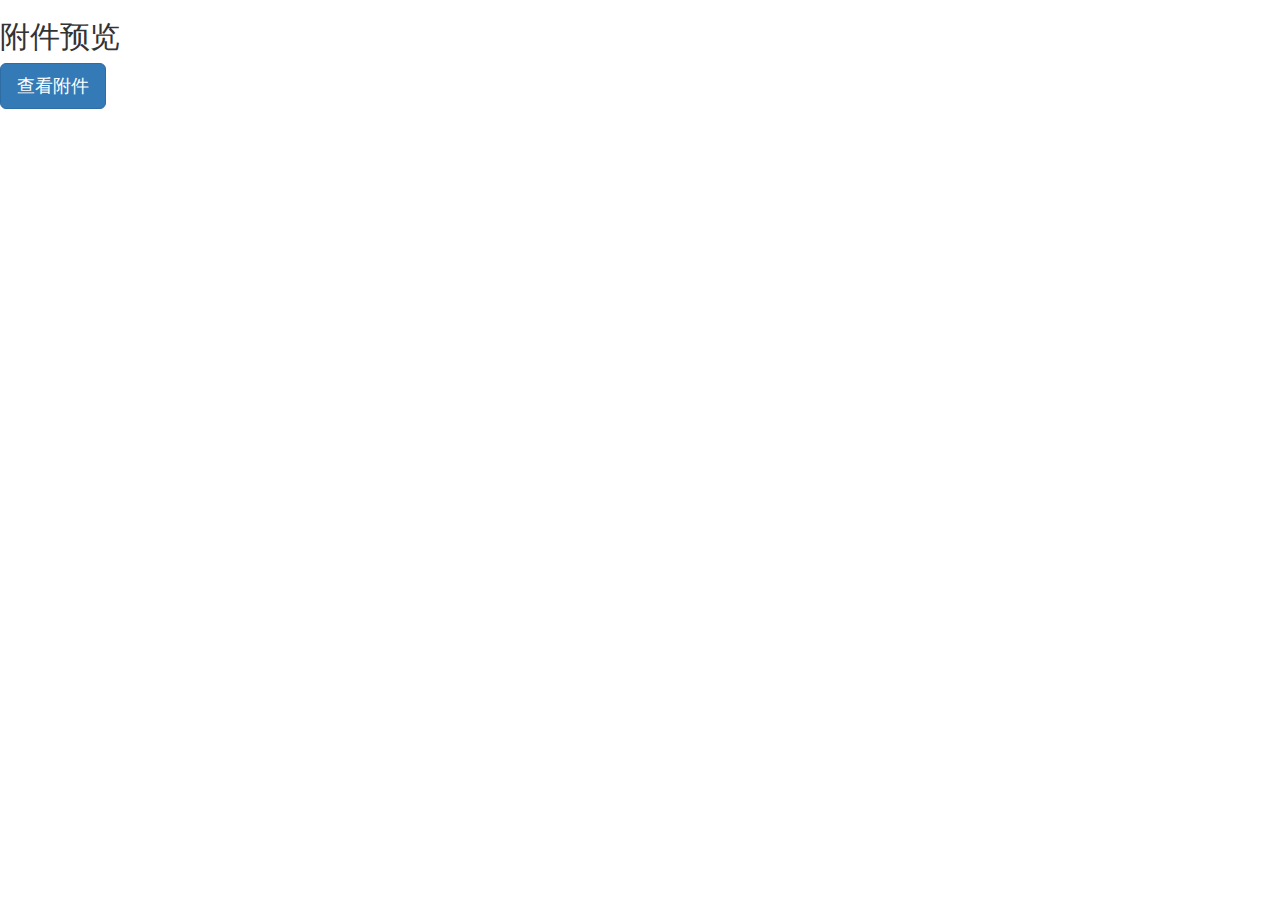
<file: app/views/Attachment/modal.html>
﻿<!DOCTYPE html>
<html>
<head>
    <meta charset="UTF-8">
    <title>附件</title>
    <link href="/public/cssAttachment/bootstrap.css" rel="stylesheet">
    <script src="/public/jsAttachment/jquery.min.js"></script>
    <script src="/public/jsAttachment/bootstrap.min.js"></script>
    <link href="/public/cssAttachment/jplayer.blue.monday.min.css" rel="stylesheet" type="text/css" />
    <script type="text/javascript" src="/public/jsAttachment/download.js"></script>
    <script type="text/javascript" src="/public/jsAttachment/jquery.jplayer.min.js"></script>
</head>
<body>

<h2>附件预览</h2>
<!-- 按钮触发模态框 -->
<!--<button id="video" name="0" class="btn btn-primary btn-lg" data-toggle="modal"-->
        <!--data-target="#myModal" onclick="play(name)" style="display: none">-->
    <!--视频预览-->
<!--</button>-->


<!--<button id="pdf" name="0" class="btn btn-primary btn-lg" data-toggle="modal" data-target="#myModal2">-->
    <!--PDF预览-->
<!--</button>-->

<!--<button class="btn btn-primary btn-lg" onclick="setAttachmentParam(attachmentParam)">显示按钮</button>-->
<button class="btn btn-primary btn-lg" data-toggle="modal" data-target="#myModal3">查看附件</button>
<script>
    function play(id) {//return url
        //var url = "http://7xiti1.com1.z0.glb.clouddn.com/test-clip.mp4";
        if (id!="0") {
            getUrl(id);
        }
        else{
            alert("not exist!")
        }
        hideMyModal3();
    }
    function hideMyModal3(){
        $("#myModal3").hide();
    }
    function closePdf(){
        $("#myModal1").hide();
        $("#myModal3").show();
    }
    function dosome() {
          $.get("http://localhost:9000/attachment", function(json){
            alert("JSON Data: " + json.url);
          });
    }

</script>

<!-- 模态框（Modal） -->
<div class="modal fade" id="myModal" tabindex="-1" role="dialog"
     aria-labelledby="myModalLabel" aria-hidden="true">




    <div class="modal-dialog">
        <div class="modal-content">
            <div class="modal-header">
                <button type="button" class="close"
                        data-dismiss="modal" aria-hidden="true">
                    &times;
                </button>
                <h4 class="modal-title" id="myModalLabel">
                    视频播放
                </h4>
            </div>
            <div class="modal-body">
              <!-------------------------      视频播放HTML                   ------------------------>
                <div id="jp_container_1" class="jp-video jp-video-360p" role="application" aria-label="media player">
                    <div class="jp-type-single">
                        <div id="jquery_jplayer_1" class="jp-jplayer"></div>
                        <div class="jp-gui">
                            <div class="jp-video-play">
                                <button class="jp-video-play-icon" role="button" tabindex="0">play</button>
                            </div>
                            <div class="jp-interface">
                                <div class="jp-progress">
                                    <div class="jp-seek-bar">
                                        <div class="jp-play-bar"></div>
                                    </div>
                                </div>
                                <div class="jp-current-time" role="timer" aria-label="time">&nbsp;</div>
                                <div class="jp-duration" role="timer" aria-label="duration">&nbsp;</div>
                                <div class="jp-controls-holder">
                                    <div class="jp-controls">
                                        <button class="jp-play" role="button" tabindex="0">play</button>
                                        <button class="jp-stop" role="button" tabindex="0">stop</button>
                                    </div>
                                    <div class="jp-volume-controls">
                                        <button class="jp-mute" role="button" tabindex="0">mute</button>
                                        <button class="jp-volume-max" role="button" tabindex="0">max volume</button>
                                        <div class="jp-volume-bar">
                                            <div class="jp-volume-bar-value"></div>
                                        </div>
                                    </div>
                                    <div class="jp-toggles">
                                        <button class="jp-repeat" role="button" tabindex="0">repeat</button>
                                        <button class="jp-full-screen" role="button" tabindex="0">full screen</button>
                                    </div>
                                </div>
                                <div class="jp-details">
                                    <div class="jp-title" aria-label="title">&nbsp;</div>
                                </div>
                            </div>
                        </div>
                        <div class="jp-no-solution">
                            <span>Update Required</span>
                            To play the media you will need to either update your browser to a recent version or update your <a href="http://get.adobe.com/flashplayer/" target="_blank">Flash plugin</a>.
                        </div>
                    </div>
                </div>


                <!------------------------               end                     ----------------------------->
            </div>
            <div class="modal-footer">
                <button type="button" class="btn btn-default"
                        data-dismiss="modal" onclick="closeVideo()">关闭
                </button>
            </div>
        </div><!-- /.modal-content -->
    </div><!-- /.modal -->

</div>
    <!-- 模态框（Modal） -->
    <div class="modal fade" id="myModal2" tabindex="-1" role="dialog"
         aria-labelledby="myModalLabel" aria-hidden="true">
        <div class="modal-lg">
            <div class="modal-content">
                <div class="modal-header">
                    <button type="button" class="close" data-dismiss="modal"
                            aria-hidden="true">×
                    </button>
                    <h4 class="modal-title" id="myModalLab2">
                       PDF预览
                    </h4>
                </div>
                <div class="modal-body">
                    <embed width="780" height="600" src="pdf.pdf"></embed>
                </div>
                <div class="modal-footer">
                    <button type="button" class="btn btn-default"
                            data-dismiss="modal" onclick="closePdf()">关闭
                    </button>
                </div>
            </div><!-- /.modal-content -->
        </div><!-- /.modal-dialog -->
    </div><!-- /.modal -->

<!-- 模态框（Modal） -->
<div class="modal fade" id="myModal3" tabindex="-1" role="dialog"
     aria-labelledby="myModalLabel" aria-hidden="true">
    <div class="modal-dialog">
        <div class="modal-content">
            <div class="modal-header">
                <button type="button" class="close" data-dismiss="modal"
                        aria-hidden="true">×
                </button>
                <h4 class="modal-title" id="myModalLab3">
                    附件预览
                </h4>
            </div>
            <div class="modal-body">
                <button id="video" name="0" class="btn btn-primary btn-lg" data-toggle="modal"
                        data-target="#myModal" onclick="play(name)" style="display: none">
                    视频预览
                </button>


                <button id="pdf" name="0" class="btn btn-primary btn-lg" data-toggle="modal" data-target="#myModal2" onclick="hideMyModal3()">
                    PDF预览
                </button>

                <button class="btn btn-primary btn-lg" onclick="setAttachmentParam(attachmentParam)">显示</button>
            </div>
            <div class="modal-footer">

            </div>
        </div><!-- /.modal-content -->
    </div><!-- /.modal-dialog -->
</div><!-- /.modal -->
</body>
</html>
</file>
<file: public/cssAttachment/jplayer.blue.monday.min.css>
/*! Blue Monday Skin for jPlayer 2.9.2 ~ (c) 2009-2014 Happyworm Ltd ~ MIT License */.jp-audio :focus,.jp-audio-stream :focus,.jp-video :focus{outline:0}.jp-audio button::-moz-focus-inner,.jp-audio-stream button::-moz-focus-inner,.jp-video button::-moz-focus-inner{border:0}.jp-audio,.jp-audio-stream,.jp-video{font-size:16px;font-family:Verdana,Arial,sans-serif;line-height:1.6;color:#666;border:1px solid #009be3;background-color:#eee}.jp-audio{width:420px}.jp-audio-stream{width:182px}.jp-video-270p{width:480px}.jp-video-360p{width:640px}.jp-video-full{width:480px;height:270px;position:static!important;position:relative}.jp-video-full div div{z-index:1000}.jp-video-full .jp-jplayer{top:0;left:0;position:fixed!important;position:relative;overflow:hidden}.jp-video-full .jp-gui{position:fixed!important;position:static;top:0;left:0;width:100%;height:100%;z-index:1001}.jp-video-full .jp-interface{position:absolute!important;position:relative;bottom:0;left:0}.jp-interface{position:relative;background-color:#eee;width:100%}.jp-audio .jp-interface,.jp-audio-stream .jp-interface{height:80px}.jp-video .jp-interface{border-top:1px solid #009be3}.jp-controls-holder{clear:both;width:440px;margin:0 auto;position:relative;overflow:hidden;top:-8px}.jp-interface .jp-controls{margin:0;padding:0;overflow:hidden}.jp-audio .jp-controls{width:380px;padding:20px 20px 0}.jp-audio-stream .jp-controls{position:absolute;top:20px;left:20px;width:142px}.jp-video .jp-type-single .jp-controls{width:78px;margin-left:200px}.jp-video .jp-type-playlist .jp-controls{width:134px;margin-left:172px}.jp-video .jp-controls{float:left}.jp-controls button{display:block;float:left;overflow:hidden;text-indent:-9999px;border:none;cursor:pointer}.jp-play{width:40px;height:40px;background:url(../image/jplayer.blue.monday.jpg) no-repeat}.jp-play:focus{background:url(../image/jplayer.blue.monday.jpg) -41px 0 no-repeat}.jp-state-playing .jp-play{background:url(../image/jplayer.blue.monday.jpg) 0 -42px no-repeat}.jp-state-playing .jp-play:focus{background:url(../image/jplayer.blue.monday.jpg) -41px -42px no-repeat}.jp-next,.jp-previous,.jp-stop{width:28px;height:28px;margin-top:6px}.jp-stop{background:url(../image/jplayer.blue.monday.jpg) 0 -83px no-repeat;margin-left:10px}.jp-stop:focus{background:url(../image/jplayer.blue.monday.jpg) -29px -83px no-repeat}.jp-previous{background:url(../image/jplayer.blue.monday.jpg) 0 -112px no-repeat}.jp-previous:focus{background:url(../image/jplayer.blue.monday.jpg) -29px -112px no-repeat}.jp-next{background:url(../image/jplayer.blue.monday.jpg) 0 -141px no-repeat}.jp-next:focus{background:url(../image/jplayer.blue.monday.jpg) -29px -141px no-repeat}.jp-progress{overflow:hidden;background-color:#ddd}.jp-audio .jp-progress{position:absolute;top:32px;height:15px}.jp-audio .jp-type-single .jp-progress{left:110px;width:186px}.jp-audio .jp-type-playlist .jp-progress{left:166px;width:130px}.jp-video .jp-progress{top:0;left:0;width:100%;height:10px}.jp-seek-bar{background:url(../image/jplayer.blue.monday.jpg) 0 -202px repeat-x;width:0;height:100%;cursor:pointer}.jp-play-bar{background:url(../image/jplayer.blue.monday.jpg) 0 -218px repeat-x;width:0;height:100%}.jp-seeking-bg{background:url(../image/jplayer.blue.monday.seeking.gif)}.jp-state-no-volume .jp-volume-controls{display:none}.jp-volume-controls{position:absolute;top:32px;left:308px;width:200px}.jp-audio-stream .jp-volume-controls{left:70px}.jp-video .jp-volume-controls{top:12px;left:50px}.jp-volume-controls button{display:block;position:absolute;overflow:hidden;text-indent:-9999px;border:none;cursor:pointer}.jp-mute,.jp-volume-max{width:18px;height:15px}.jp-volume-max{left:74px}.jp-mute{background:url(../image/jplayer.blue.monday.jpg) 0 -170px no-repeat}.jp-mute:focus{background:url(../image/jplayer.blue.monday.jpg) -19px -170px no-repeat}.jp-state-muted .jp-mute{background:url(../image/jplayer.blue.monday.jpg) -60px -170px no-repeat}.jp-state-muted .jp-mute:focus{background:url(../image/jplayer.blue.monday.jpg) -79px -170px no-repeat}.jp-volume-max{background:url(../image/jplayer.blue.monday.jpg) 0 -186px no-repeat}.jp-volume-max:focus{background:url(../image/jplayer.blue.monday.jpg) -19px -186px no-repeat}.jp-volume-bar{position:absolute;overflow:hidden;background:url(../image/jplayer.blue.monday.jpg) 0 -250px repeat-x;top:5px;left:22px;width:46px;height:5px;cursor:pointer}.jp-volume-bar-value{background:url(../image/jplayer.blue.monday.jpg) 0 -256px repeat-x;width:0;height:5px}.jp-audio .jp-time-holder{position:absolute;top:50px}.jp-audio .jp-type-single .jp-time-holder{left:110px;width:186px}.jp-audio .jp-type-playlist .jp-time-holder{left:166px;width:130px}.jp-current-time,.jp-duration{width:60px;font-size:.64em;font-style:oblique}.jp-current-time{float:left;display:inline;cursor:default}.jp-duration{float:right;display:inline;text-align:right;cursor:pointer}.jp-video .jp-current-time{margin-left:20px}.jp-video .jp-duration{margin-right:20px}.jp-details{font-weight:700;text-align:center;cursor:default}.jp-details,.jp-playlist{width:100%;background-color:#ccc;border-top:1px solid #009be3}.jp-type-playlist .jp-details,.jp-type-single .jp-details{border-top:none}.jp-details .jp-title{margin:0;padding:5px 20px;font-size:.72em;font-weight:700}.jp-playlist ul{list-style-type:none;margin:0;padding:0 20px;font-size:.72em}.jp-playlist li{padding:5px 0 4px 20px;border-bottom:1px solid #eee}.jp-playlist li div{display:inline}div.jp-type-playlist div.jp-playlist li:last-child{padding:5px 0 5px 20px;border-bottom:none}div.jp-type-playlist div.jp-playlist li.jp-playlist-current{list-style-type:square;list-style-position:inside;padding-left:7px}div.jp-type-playlist div.jp-playlist a{color:#333;text-decoration:none}div.jp-type-playlist div.jp-playlist a.jp-playlist-current,div.jp-type-playlist div.jp-playlist a:hover{color:#0d88c1}div.jp-type-playlist div.jp-playlist a.jp-playlist-item-remove{float:right;display:inline;text-align:right;margin-right:10px;font-weight:700;color:#666}div.jp-type-playlist div.jp-playlist a.jp-playlist-item-remove:hover{color:#0d88c1}div.jp-type-playlist div.jp-playlist span.jp-free-media{float:right;display:inline;text-align:right;margin-right:10px}div.jp-type-playlist div.jp-playlist span.jp-free-media a{color:#666}div.jp-type-playlist div.jp-playlist span.jp-free-media a:hover{color:#0d88c1}span.jp-artist{font-size:.8em;color:#666}.jp-video-play{width:100%;overflow:hidden;cursor:pointer;background-color:transparent}.jp-video-270p .jp-video-play{margin-top:-270px;height:270px}.jp-video-360p .jp-video-play{margin-top:-360px;height:360px}.jp-video-full .jp-video-play{height:100%}.jp-video-play-icon{position:relative;display:block;width:112px;height:100px;margin-left:-56px;margin-top:-50px;left:50%;top:50%;background:url(../image/jplayer.blue.monday.video.play.png) no-repeat;text-indent:-9999px;border:none;cursor:pointer}.jp-video-play-icon:focus{background:url(../image/jplayer.blue.monday.video.play.png) 0 -100px no-repeat}.jp-jplayer,.jp-jplayer audio{width:0;height:0}.jp-jplayer{background-color:#000}.jp-toggles{padding:0;margin:0 auto;overflow:hidden}.jp-audio .jp-type-single .jp-toggles{width:25px}.jp-audio .jp-type-playlist .jp-toggles{width:55px;margin:0;position:absolute;left:325px;top:50px}.jp-video .jp-toggles{position:absolute;right:16px;margin:10px 0 0;width:100px}.jp-toggles button{display:block;float:left;width:25px;height:18px;text-indent:-9999px;line-height:100%;border:none;cursor:pointer}.jp-full-screen{background:url(../image/jplayer.blue.monday.jpg) 0 -310px no-repeat;margin-left:20px}.jp-full-screen:focus{background:url(../image/jplayer.blue.monday.jpg) -30px -310px no-repeat}.jp-state-full-screen .jp-full-screen{background:url(../image/jplayer.blue.monday.jpg) -60px -310px no-repeat}.jp-state-full-screen .jp-full-screen:focus{background:url(../image/jplayer.blue.monday.jpg) -90px -310px no-repeat}.jp-repeat{background:url(../image/jplayer.blue.monday.jpg) 0 -290px no-repeat}.jp-repeat:focus{background:url(../image/jplayer.blue.monday.jpg) -30px -290px no-repeat}.jp-state-looped .jp-repeat{background:url(../image/jplayer.blue.monday.jpg) -60px -290px no-repeat}.jp-state-looped .jp-repeat:focus{background:url(../image/jplayer.blue.monday.jpg) -90px -290px no-repeat}.jp-shuffle{background:url(../image/jplayer.blue.monday.jpg) 0 -270px no-repeat;margin-left:5px}.jp-shuffle:focus{background:url(../image/jplayer.blue.monday.jpg) -30px -270px no-repeat}.jp-state-shuffled .jp-shuffle{background:url(../image/jplayer.blue.monday.jpg) -60px -270px no-repeat}.jp-state-shuffled .jp-shuffle:focus{background:url(../image/jplayer.blue.monday.jpg) -90px -270px no-repeat}.jp-no-solution{padding:5px;font-size:.8em;background-color:#eee;border:2px solid #009be3;color:#000;display:none}.jp-no-solution a{color:#000}.jp-no-solution span{font-size:1em;display:block;text-align:center;font-weight:700}
</file>
